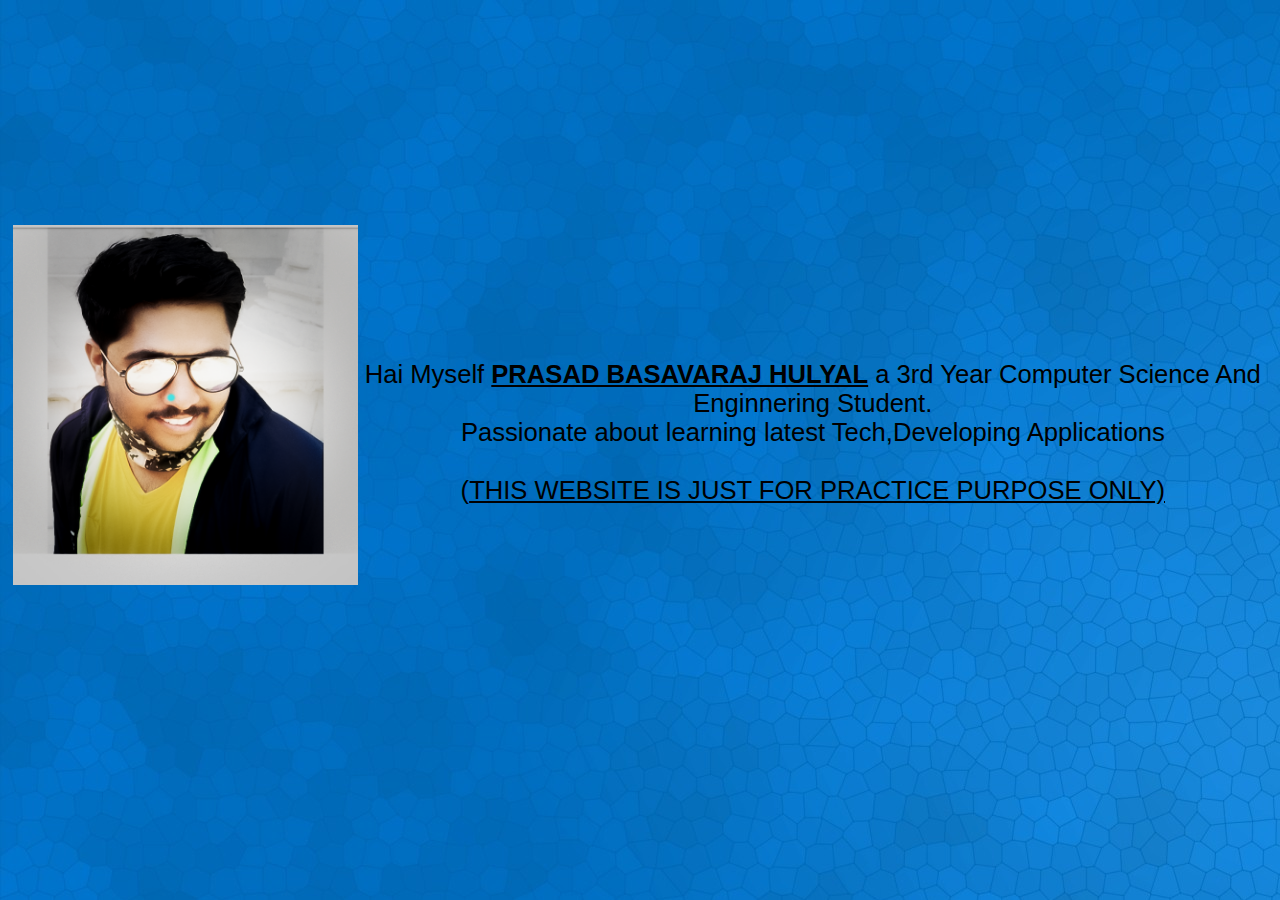
<file: about.html>
<!DOCTYPE html>
<html>
    <head>
        <style>
               *{
                    margin:0px;
                padding:0px;
               }
               img{
                   float: left;
                   height: 40%;
                   width: 27%;
                   
                   
                   
                  position: absolute;
                  top: 25%;
                  left: 1%;

                   
                   
               }
               body{
                   background-image: url("online.jpg");
               }
               p{
                   text-align: center;
                   justify-content: center;
                   font-size: 1.6em;
                   margin:0;
                   padding:0;
                   font-family: Arial, Helvetica, sans-serif;
                   position: absolute;
                   top:40%;
                   left: 28%;
                   right: 1%;
                   

               }
            
        </style>
    </head>
    <body>
        <p >
            Hai Myself <b><u>PRASAD BASAVARAJ HULYAL</u></b> a 3rd Year Computer Science And Enginnering Student.<br>Passionate about learning latest Tech,Developing Applications</br>
            <br>(<U>THIS WEBSITE IS JUST FOR PRACTICE PURPOSE ONLY)</U></br>
        </p>
        
        <img src="prasadimg.png">
    
    </body>
</html>
</file>
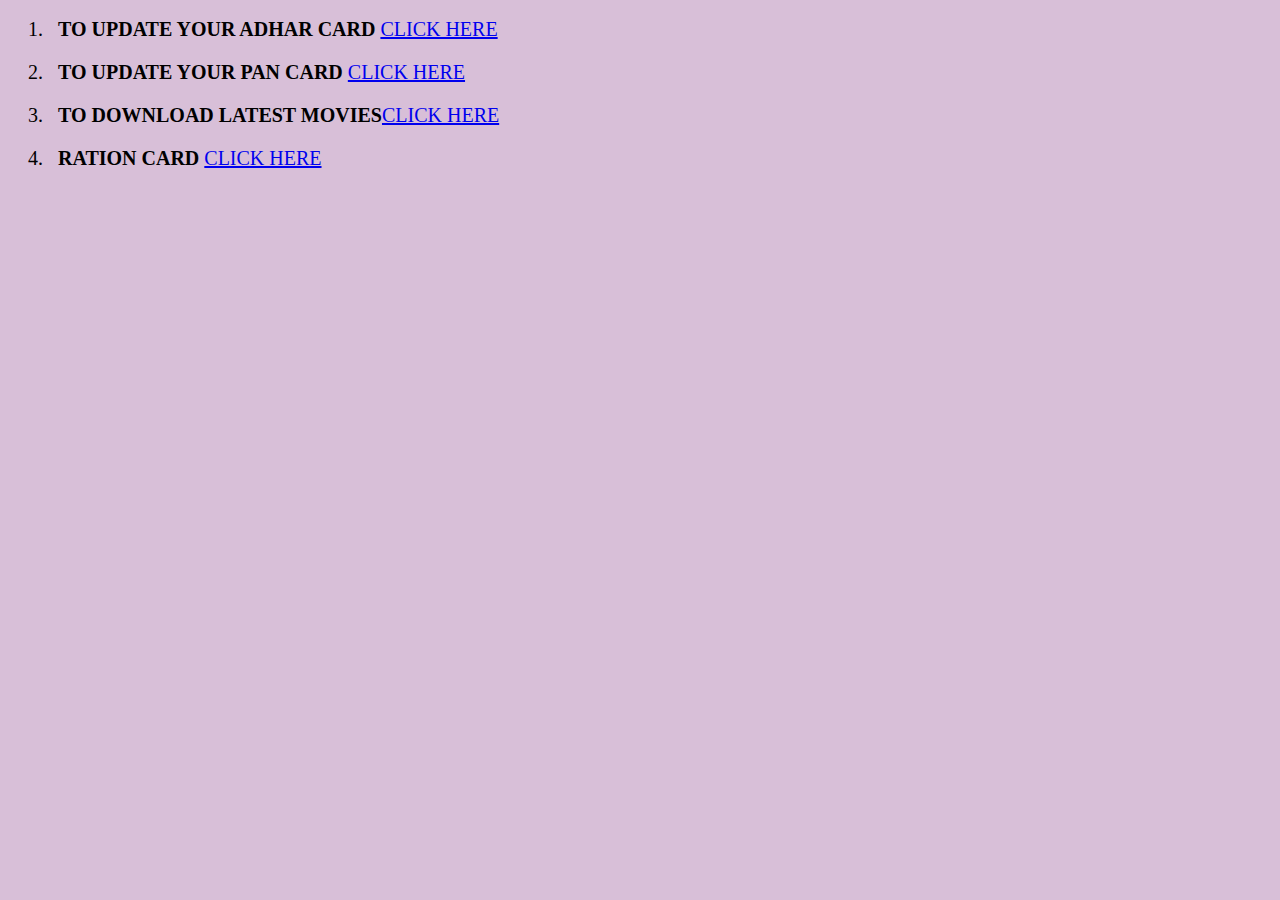
<file: usefull links.html>
<html>
    <head>
        <STYLE>
            li{
                padding: 10px;
            }
            body{
                background-color: thistle;
            }
        </STYLE>
    

   </head>
   <body>
       <ol>
         <lI style="font-size:20px"><b>TO UPDATE YOUR ADHAR CARD</b> <a href="https://uidai.gov.in/">CLICK HERE</a></lI>
         <lI style="font-size:20px"><b>TO UPDATE YOUR PAN CARD</b> <a href="https://www.onlineservices.nsdl.com/paam/endUserRegisterContact.html">CLICK HERE</a></li>
         <lI style="font-size:20px"><b>TO DOWNLOAD LATEST MOVIES</b><a href="https://8movierulz.sx/">CLICK HERE</a></li>
         <lI style="font-size:20px"><b>RATION CARD</b> <a href="https://ahara.kar.nic.in/lpg/">CLICK HERE</a></li>
         
            
            
            
            
            

           
       </ol>
   </body>
</html>
</file>
